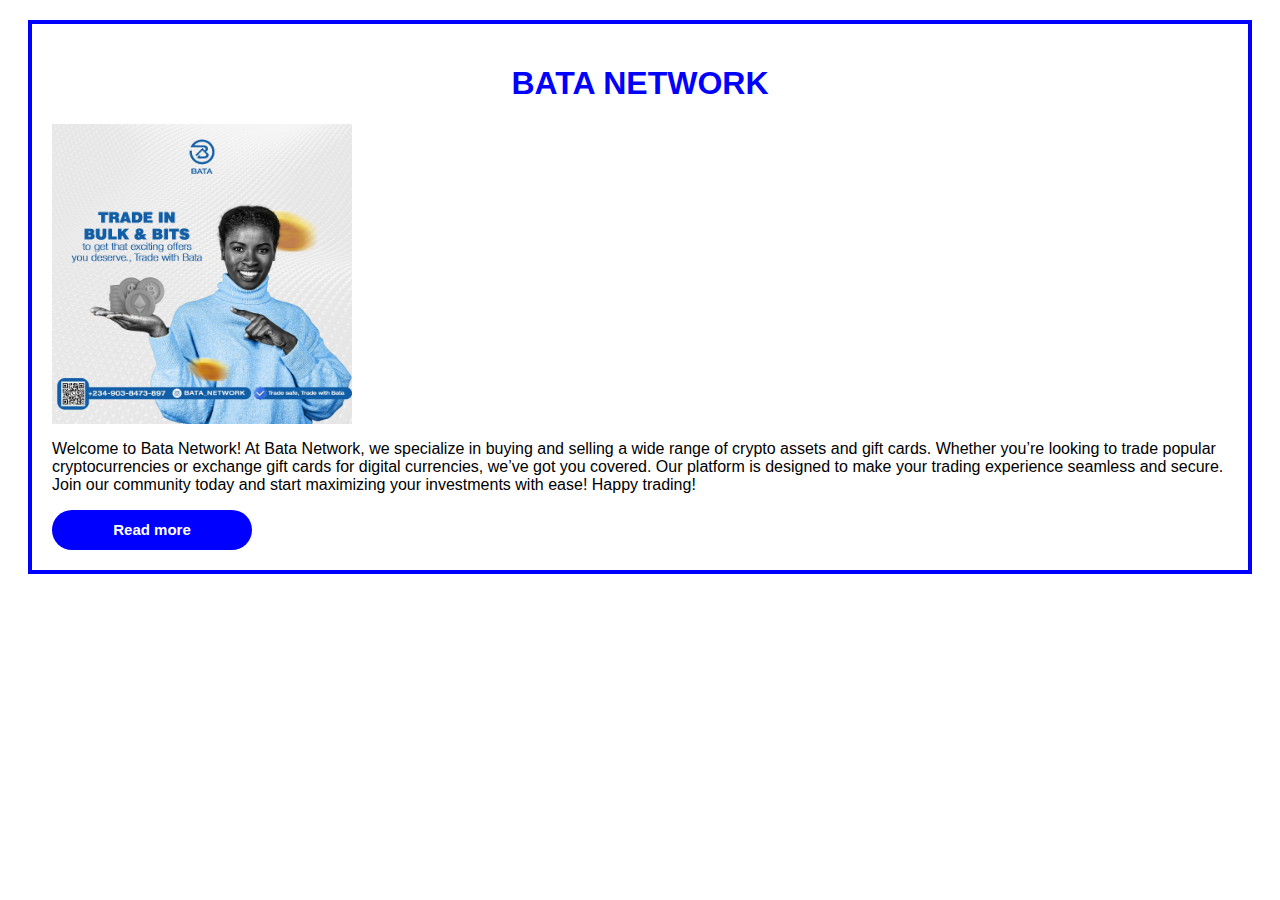
<file: css1/index.html>
<!DOCTYPE html>
<html lang="en">
<head>
    <meta charset="UTF-8">
    <meta name="viewport" content="width=, initial-scale=1.0">
    <title>Document</title>
    <link rel="stylesheet" href="./style.css">
</head>
<body>
    <section class="section">
        <h1>BATA NETWORK</h1>
        <div>
            <img src="./340982614_516941447111544_5879464629675787873_n.jpg" alt="trade bitcoins in bulks and bits photo">
            
        </div>
        <p>Welcome to Bata Network! At Bata Network, we specialize in buying and selling a wide range of crypto assets and gift cards. Whether you’re looking to trade popular cryptocurrencies or exchange gift cards for digital currencies, we’ve got you covered. Our platform is designed to make your trading experience seamless and secure. Join our community today and start maximizing your investments with ease! Happy trading!</p>
            
        <button> Read more </button>

    </section>
</body>
</html>
</file>
<file: css1/style.css>
.section{
    border: 4px solid blue;
    margin: 20px;
    padding: 20px;
}
.section h1{
    text-align: center;
    font-family: Arial, Helvetica, sans-serif;
    color: blue;
}
.section p{
    text-align: left;
    font-family: Arial, Helvetica, sans-serif
}

.section div{
    height:300px;
    width: 300px;
}

.section img{
    height: 300px;
    width: 300px;
    
}

.section button{
    background-color: blue;
    color: white;
    border-radius: 40px;
    width: 200px;
    height: 40px;
    border: none;
    font-family: Arial, Helvetica, sans-serif;
    font-size: 15px;
    font-weight: bold;

}
</file>
